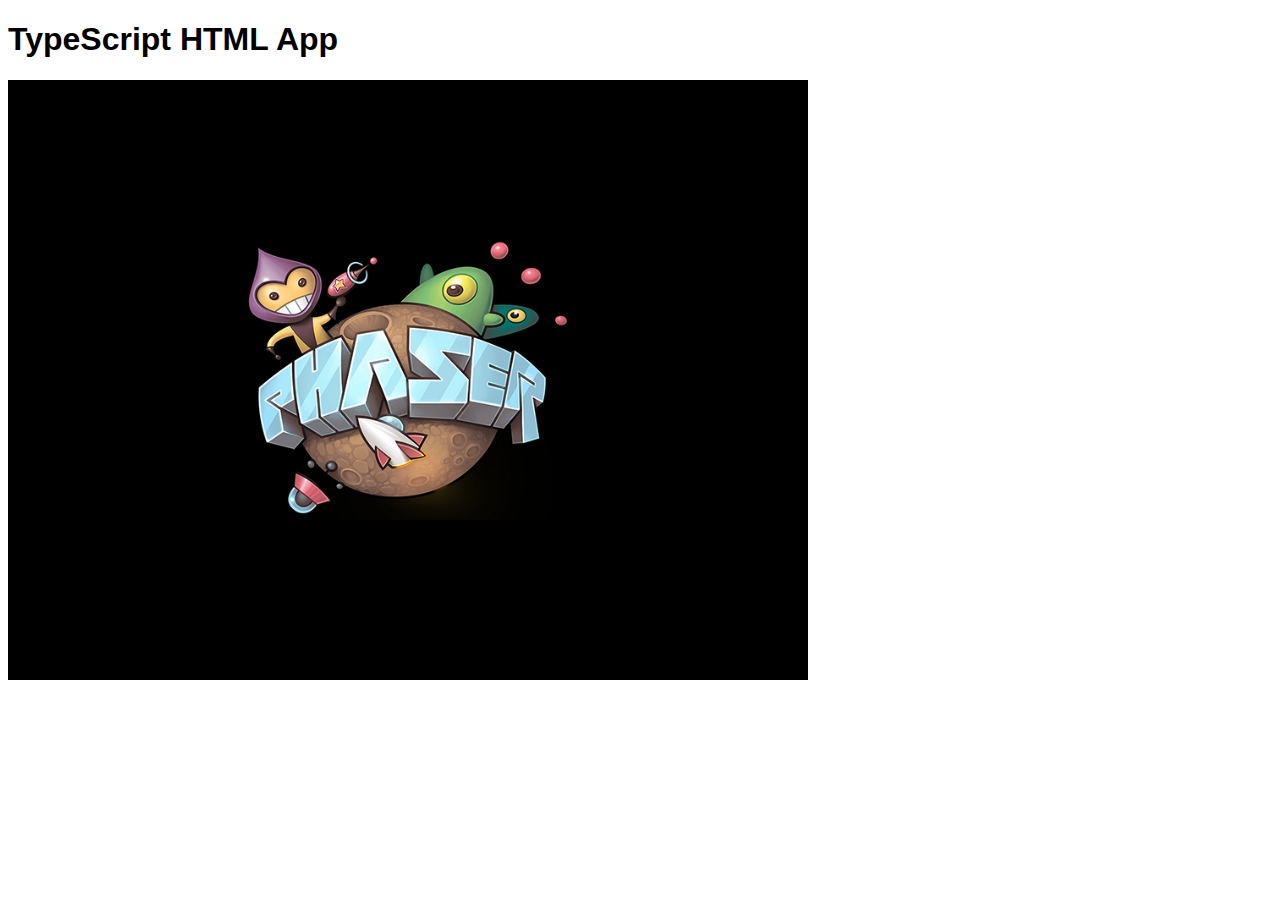
<file: quiz/index.html>
﻿<!DOCTYPE html>

<html lang="en">
<head>
    <meta charset="utf-8" />
    <title>TypeScript HTML App</title>
    <link rel="stylesheet" href="app.css" type="text/css" />
    <script src="phaser.js"></script>
    <script src="app.js"></script>
</head>
<body>
    <h1>TypeScript HTML App</h1>

    <div id="content"></div>
</body>
</html>
</file>
<file: quiz/app.css>
﻿body {
    font-family: 'Segoe UI', sans-serif;
}

span {
    font-style: italic;
}
</file>
